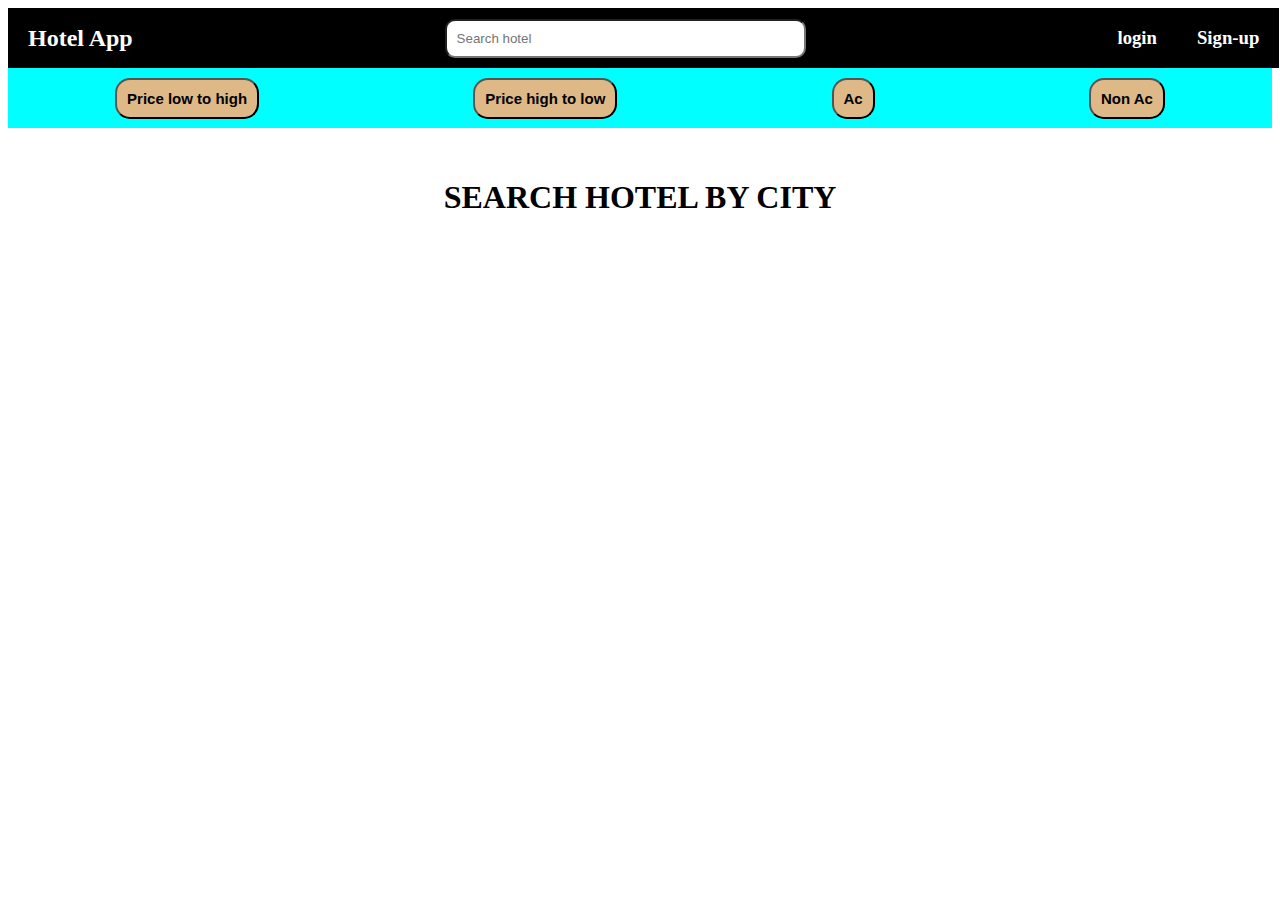
<file: index.html>
<!DOCTYPE html>
<html lang="en">

<head>
    <meta charset="UTF-8" />
    <meta http-equiv="X-UA-Compatible" content="IE=edge" />
    <meta name="viewport" content="width=device-width, initial-scale=1.0" />
    <title>Document</title>
    <link rel="stylesheet" href="./styles/index.css">
</head>

<body>
    <div id="navbar">
        <h2>Hotel App</h2>
        <input type="text" id="query" size="40px" placeholder="Search hotel" oninput="getdata()">

        <div id="box">
            <h3><a href="login.html">login</a></h3>
            <h3> <a href="signup.html">Sign-up</a> </h3>
        </div>

        <!-- the search-box id:- "query"
 - the log-in and sign-up link will have ids:- "login" and "signup" -->
    </div>



    <div id="sorting">
        <button onclick="sort_lTh()" id="sort_lth">Price low to high </button>
        <button onclick="sort_HTL()" id="sort_htl">Price high to low </button>
        <button onclick="filter_AC()" id="filter_ac">Ac </button>
        <button onclick="filter_NOnNAC()" id="filter_nonac">Non Ac</button>
        <!-- sort by price low to high Id:- "sort_lth"
 - sort by price high to low Id:- "sort_htl"
 - Filter Ac hotels Id:- "filter_ac"
 - Filter Non Ac hotels Id:- "filter_nonac" -->
    </div>
    <div id="hotels_list">
        <!-- - Append all fetched hotels inside div with id:- "hotels_list"
 - Every hotel card will have id:-  "hotel"
 - The book now button will have class as "book" -->
    </div>

    <h1 id="center">SEARCH HOTEL BY CITY</h1>
</body>

</html>

<script src="./scripts/index.js"></script>
</file>
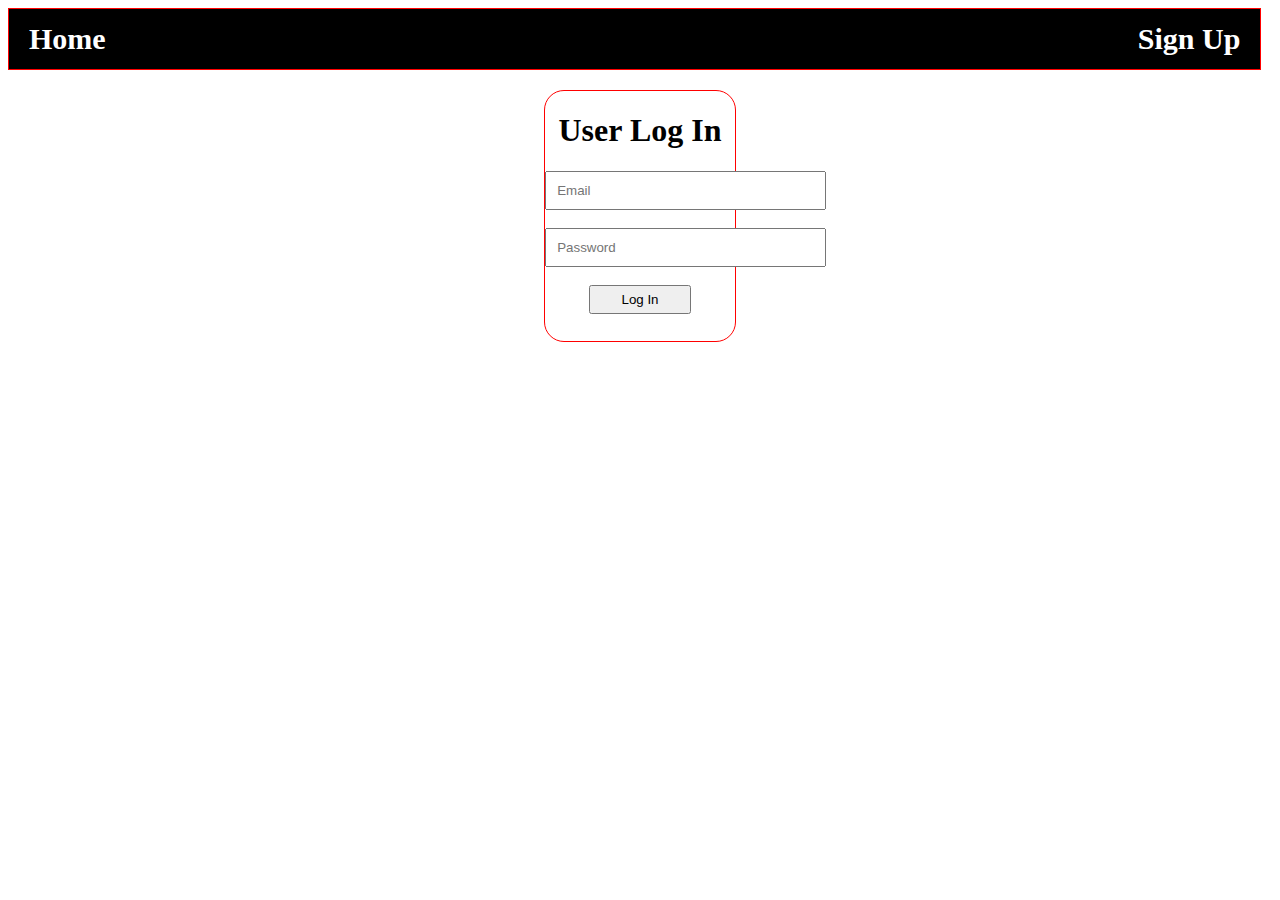
<file: login.html>
<!DOCTYPE html>
<html lang="en">

<head>
    <meta charset="UTF-8" />
    <meta http-equiv="X-UA-Compatible" content="IE=edge" />
    <meta name="viewport" content="width=device-width, initial-scale=1.0" />
    <title>Log-In</title>
    <link rel="stylesheet" href="./styles/login.css">
</head>

<body>
    <div id="navbar">
        <a href="/index.html" id="home">Home</a>
        <a href="/signup.html" id="signUp">Sign Up</a>
    </div>
    <div id="form">
        <h1>User Log In</h1>
        <input type="text" id="email" size="30px" placeholder="Email"><br><br>
        <input type="password" id="password" size="30px" placeholder="Password"><br><br>
        <button id="log_in" onclick="login(event)">Log In</button>
        <!-- - The input fields will have ids:- "email" and "password"
  - The log-in button will have id:- "log_in".   -->
    </div>
</body>

</html>

<script src="./scripts/login.js"></script>
</file>
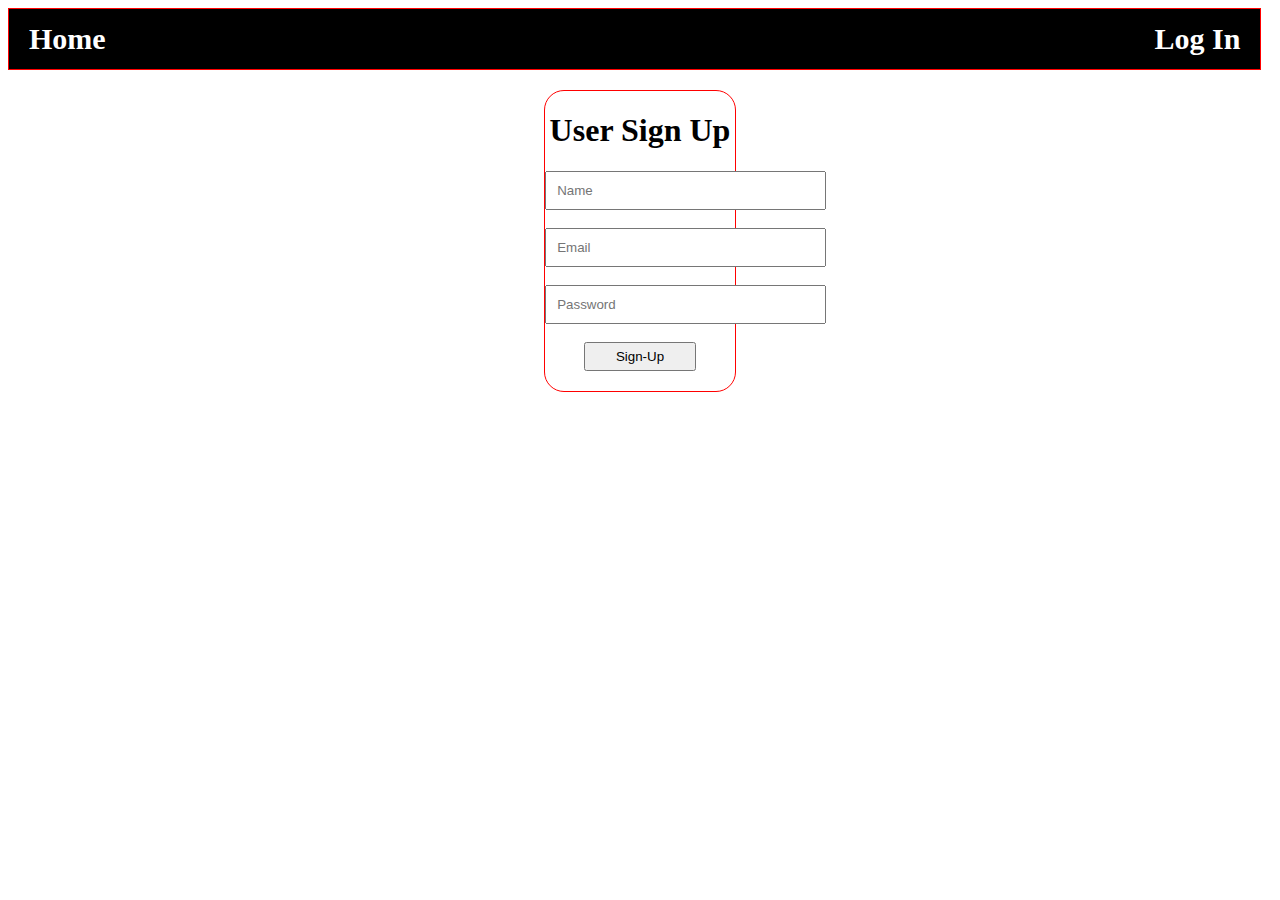
<file: signup.html>
<!DOCTYPE html>
<html lang="en">

<head>
    <meta charset="UTF-8" />
    <meta http-equiv="X-UA-Compatible" content="IE=edge" />
    <meta name="viewport" content="width=device-width, initial-scale=1.0" />
    <title>Sign-Up</title>
    <link rel="stylesheet" href="./styles/signup.css">
</head>

<body>
    <div id="navbar">
        <a href="./index.html" id="home">Home</a>
        <a href="./login.html" id="logIn">Log In</a>
    </div>
    <div id="form">
        <h1>User Sign Up</h1>
        <input type="text" id="name" size="30px" placeholder="Name"><br><br>
        <input type="text" id="email" size="30px" placeholder="Email"><br><br>
        <input type="password" id="password" size="30px" placeholder="Password"><br><br>
        <button id="log_in" onclick="login(event)">Sign-Up</button>
        <!-- - The input fields will have ids:- "name", "email" and "password"
  - The sign-up button will have id:- "sign_up". -->
    </div>
</body>

</html>
<script src="./scripts/signUp.js"></script>
</file>
<file: styles/index.css>
#navbar {
    width: 99%;
    height: 60px;
    /* border: 1px solid red; */
    display: flex;
    justify-content: space-between;
    align-items: center;
    padding-left: 20px;
    background-color: black;
    color: white;
}

#box {
    display: flex;
    justify-content: space-between;
    align-items: center;
    gap: 40px;
    padding-right: 20px;
}

#query {
    padding: 10px;
    border-radius: 10px;
}

#sorting {
    width: 100%;
    height: 60px;
    /* border: 1px solid red; */
    display: flex;
    justify-content: space-around;
    align-items: center;
    background-color: aqua;
    /* margin-top: 10px; */
}

#sorting>button {
    padding: 10px;
    background-color: burlywood;
    font-size: 15px;
    font-weight: bold;
    border-radius: 15px;
}

#hotels_list {
    display: grid;
    grid-template-columns: repeat(4, 1fr);
    grid-template-rows: auto;
    gap: 20px;
    text-align: center;
    margin-top: 30px;
}

#hotels_list>div {
    border: 1px solid red;
    padding-bottom: 20px;
}

.image {
    width: 300px;
    height: 300px;
}

a {
    text-decoration: none;
    color: white;
}

#center {
    text-align: center;
}
</file>
<file: styles/login.css>
#navbar {
    width: 99%;
    height: 60px;
    border: 1px solid red;
    display: flex;
    justify-content: space-between;
    align-items: center;
    background-color: black;
}

a {
    text-decoration: none;
    font-size: 30px;
    font-weight: bolder;
    padding-right: 20px;
    padding-left: 20px;
    color: white;
}

#form {
    width: 15%;
    height: 250px;
    border: 1px solid red;
    border-radius: 20px;
    margin: auto;
    text-align: center;
    margin-top: 20px;
}

#email {
    padding: 10px;
}

#password {
    padding: 10px;
}

#log_in {
    padding: 5px 30px 5px 30px;
}
</file>
<file: styles/signup.css>
#navbar {
    width: 99%;
    height: 60px;
    border: 1px solid red;
    display: flex;
    justify-content: space-between;
    align-items: center;
    background-color: black;
}

a {
    text-decoration: none;
    font-size: 30px;
    font-weight: bolder;
    padding-right: 20px;
    padding-left: 20px;
    color: white;
}

#form {
    width: 15%;
    height: 300px;
    border: 1px solid red;
    border-radius: 20px;
    margin: auto;
    text-align: center;
    margin-top: 20px;
}

#email {
    padding: 10px;
}

#password {
    padding: 10px;
}

#log_in {
    padding: 5px 30px 5px 30px;
}

#name {
    padding: 10px;
}
</file>
